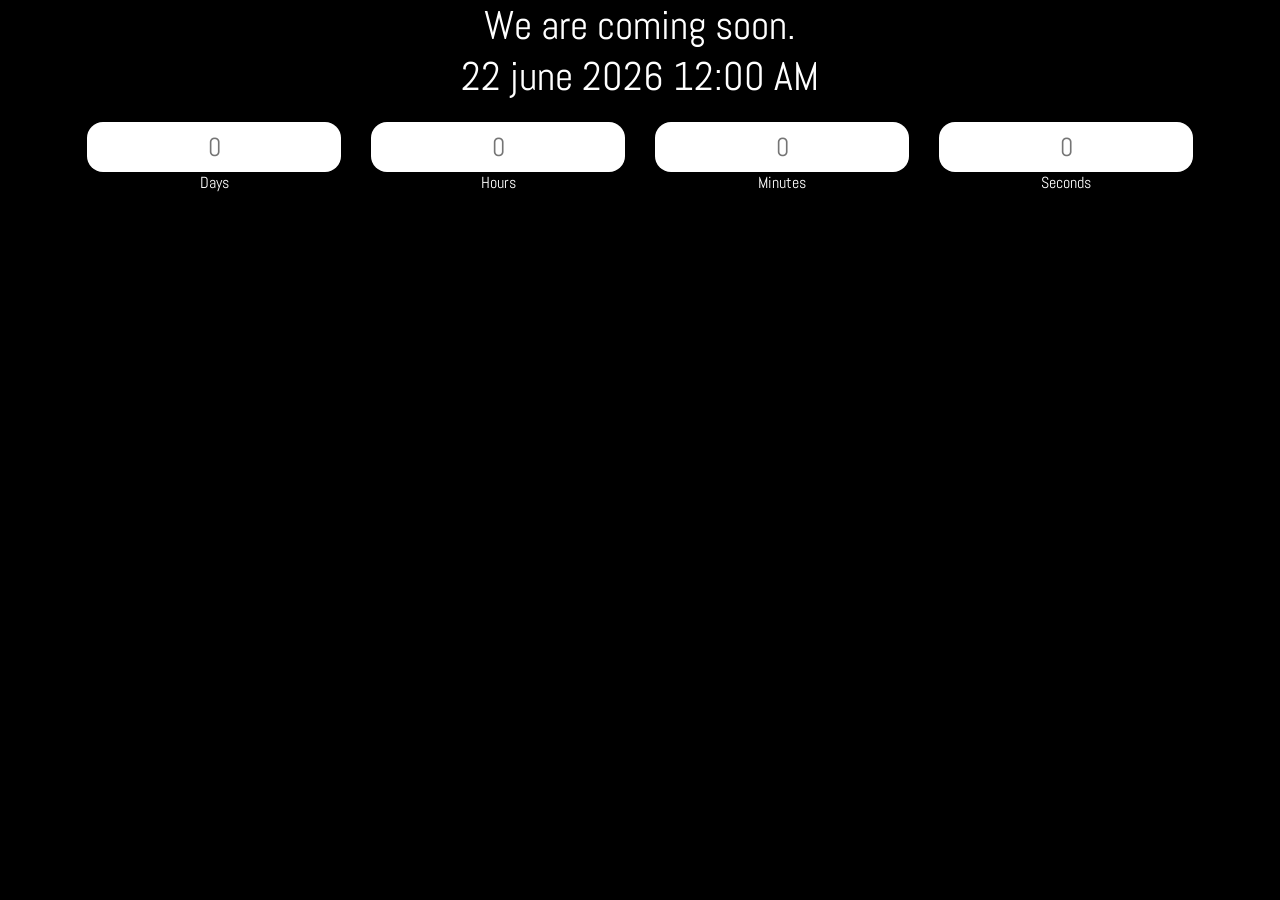
<file: 03_count-down/index.html>
<!doctype html>
<html lang="en">
    <head>
        <meta charset="UTF-8" />
        <meta name="viewport" content="width=device-width, initial-scale=1.0" />
        <title>Count Down || Palak Banik</title>
        <link rel="stylesheet" href="style.css" />
    </head>
    <body>
        <div class="main">
            <div class="overlay">
                <div class="title">We are coming soon.</div>
                <div class="title" id="end-date"></div>
                <div class="col">
                    <div>
                        <input type="text" placeholder="0" readonly />
                        <label for="">Days</label>
                    </div>
                    <div>
                        <input type="text" placeholder="0" readonly />
                        <label for="">Hours</label>
                    </div>
                    <div>
                        <input type="text" placeholder="0" readonly />
                        <label for="">Minutes</label>
                    </div>
                    <div>
                        <input type="text" placeholder="0" readonly />
                        <label for="">Seconds</label>
                    </div>
                </div>
            </div>
        </div>
        <script src="./app.js"></script>
    </body>
</html>
</file>
<file: 03_count-down/style.css>
@import url("https://fonts.googleapis.com/css2?family=Abel&display=swap");

* {
    margin: 0;
    padding: 0;
    box-sizing: border-box;
    font-family: "Abel", sans-serif;
}

.main {
    width: 100%;
    height: 100vh;
    background: #000;
}

.overlay {
    width: 100%;
    height: 100%;
    display: flex;
    flex-direction: column;
    align-items: center;
    color: #fff;
}

.title {
    color: #fff;
    text-align: center;
    font-size: 2.5rem;
}

.col {
    width: 1000px;
    height: 100px;
    display: flex;
    text-align: center;
    justify-content: center;
    margin-top: 20px;
    gap: 30px;
}
input {
    display: block;
    height: 50px;
    text-align: center;
    font-size: 26px;
    border: none;
    outline: none;
    border-radius: 16px;
}
</file>
